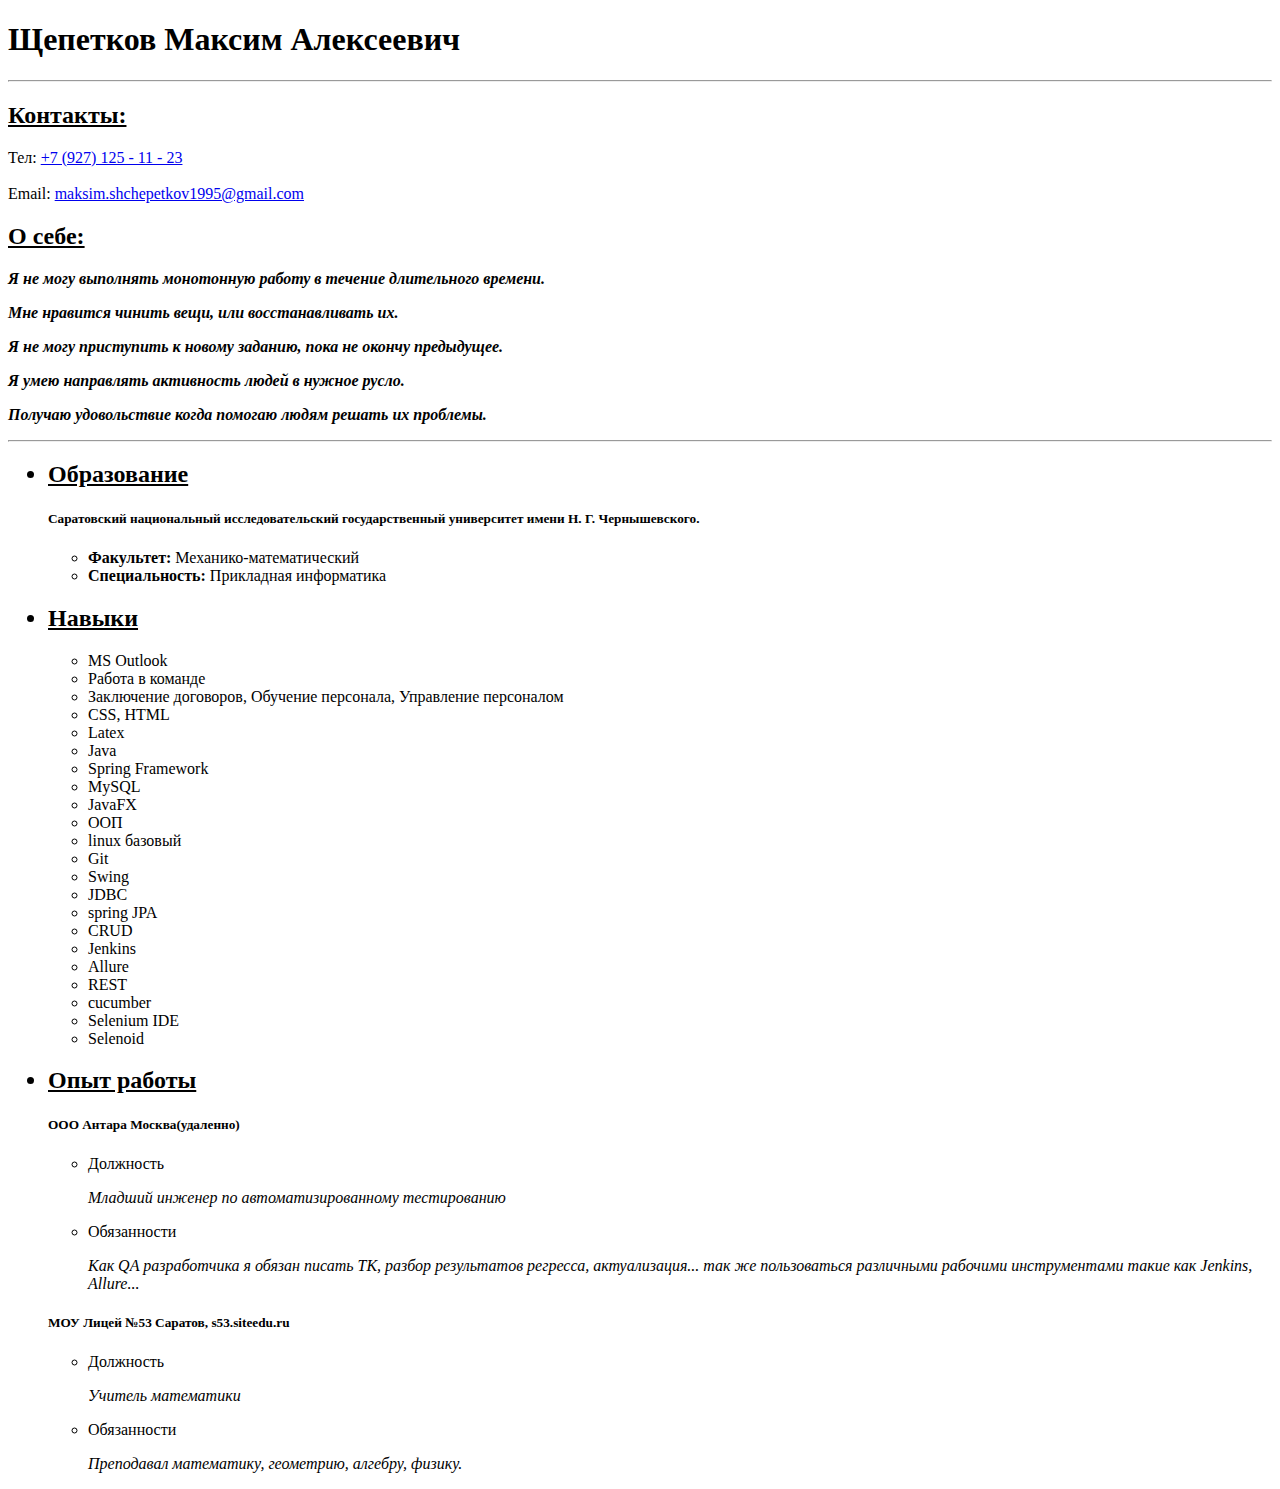
<file: Task 5/index.html>
<!DOCTYPE html>
<html xml:lang="ru" lang="ru">

<head>
     <meta http-equiv="Content-Type" content="text/html; charset=utf-8"/>
     <title>Резюме</title>
</head>

<body>
    <div>
        <div>
           <h1>Щепетков Максим Алексеевич</h1>
		   <hr> </hr> 
			<h2><u>Контакты:</u></h2>		   
            <p>
                Тел: <span> <a href="tel:maksim.shchepetkov1995@gmail.com"> +7 (927) 125 - 11 - 23 </a></span>
				<br></br>
                Email: <a href="mailto:maksim.shchepetkov1995@gmail.com">maksim.shchepetkov1995@gmail.com</a>
            </p>
        </div>
		
          <h2><u>О себе:</u></h2>   
        <div>
			<i><b>
				<p>Я не могу выполнять монотонную работу в течение длительного времени.</p>
				<p>Мне нравится чинить вещи, или восстанавливать их.</p>
				<p>Я не могу приступить к новому заданию, пока не окончу предыдущее.</p>
				<p>Я умею направлять активность людей в нужное русло.</p>
				<p>Получаю удовольствие когда помогаю людям решать их проблемы.</p>
			</i></b>
        </div>
		 <hr> </hr> 
        <div></div>
		<ul>
            
            <h2><u><li>Образование</li></u></h2>
         
                <h5> Саратовский национальный исследовательский государственный университет имени Н. Г. Чернышевского.</h5>
                <p>
				<ul>
					<li> <strong>Факультет:</strong> Механико-математический<br /></li>
					<li> <strong>Специальность:</strong> Прикладная информатика</li>
				 </ul>
			    </p>
          
            <h2> <u><li>Навыки </u></li></h2>
			<ul>
				<li>MS Outlook</li>
				<li>Работа в команде</li>
				<li>Заключение договоров, Обучение персонала, Управление персоналом</li>
				<li>CSS, HTML</li>
				<li>Latex</li>
				<li>Java</li>
				<li>Spring Framework</li>
				<li>MySQL</li>
				<li>JavaFX</li>
				<li>ООП</li>
				<li>linux базовый</li>
				<li>Git</li>
				<li>Swing</li>
				<li>JDBC</li>
				<li>spring JPA</li>
				<li>CRUD</li>
				<li>Jenkins</li>
				<li>Allure</li>
				<li>REST</li>
				<li>cucumber</li>
				<li>Selenium IDE</li>
				<li>Selenoid</li>
			</ul>
            
            <h2> <u><li>Опыт работы  </u></li></h2>

                <h5>ООО Антара <span>Москва(удаленно)</span></h5>
                <ul>
                    <li>Должность</li>
					<i><p>Младший инженер по автоматизированному тестированию</p></i>
                    <li>Обязанности</li>
					<i><p>Как QA разработчика я обязан писать ТК, разбор результатов регресса, актуализация... так же пользоваться различными рабочими инструментами такие как Jenkins, Allure...</p></i>
                </ul>
                
                <h5>МОУ Лицей №53 <span>Саратов, s53.siteedu.ru</span></h5>
                <ul>
                     <li>Должность</li>
					<i><p> Учитель математики </p></i>
                     <li>Обязанности</li>
					<i><p> Преподавал математику, геометрию, алгебру, физику. </p></i>
                </ul> 
	    </ul>
        <div></div>
    
    </div>

</body>
</html>
</file>
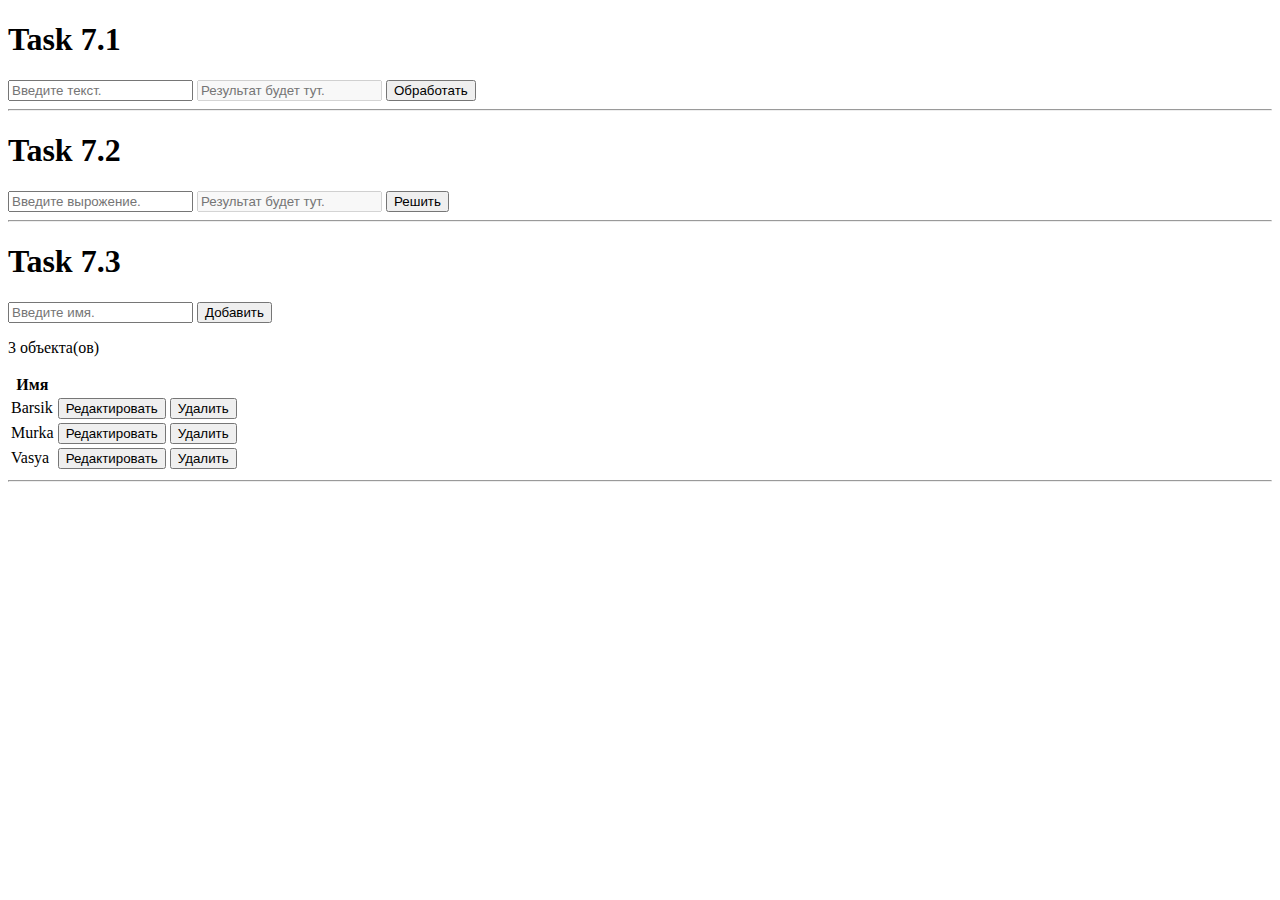
<file: Task 7/index.html>
<!DOCTYPE html>
<html lang="ru">

<head>
   <meta charset="UTF-8">
   <meta http-equiv="X-UA-Compatible" content="IE=edge">
   <meta name="viewport" content="width=device-width, initial-scale=1.0">
   <title>Task 7</title>
   <style>
      input[type='submit'],
      button,
      [aria-label] {
         cursor: pointer;
      }

      #spoiler {
         display: none;
      }
   </style>
</head>

<body>
   <div>
      <h1>Task 7.1</h1>
      <form>
         <input type="text" placeholder="Введите текст." title="Пример: У попа была собака." id="inputText" value="">
         <input type="text" placeholder="Результат будет тут." title="Сюда запишется только результат."
            id="outputResult" value="" disabled>
         <button id="handler">Обработать</button>
      </form>
      <hr>
   </div>

   <div>
      <h1>Task 7.2</h1>
      <form>
         <input type="text" placeholder="Введите вырожение." title="Пример: 3.5+4*10-5.3/5=" id="inputText2" value="">
         <input type="text" placeholder="Результат будет тут." title="Сюда запишется только результат."
            id="outputResult2" value="" disabled>
         <button id="handler2">Решить</button>
      </form>
      <hr>
   </div>
   <div>
      <h1>Task 7.3</h1>
      <form action="javascript:void(0);" method="POST" onsubmit="storage.add()">
         <input type="text" id="add-name" placeholder="Введите имя." title="Укажите любое имя для нового объекта.">
         <input type="submit" value="Добавить">
      </form>
   
      <div id="spoiler" role="aria-hidden">
         <form action="javascript:void(0);" method="POST" id="saveEdit">
            <input type="text" id="edit-name">
            <input type="submit" value="Изменить" /> <a onclick="closeInput()" aria-label="Close">&#10006;</a>
         </form>
      </div>
   
      <p id="counter"></p>
   
      <table>
         <tr>
            <th>Имя</th>
         </tr>
         <tbody id="animals">
         </tbody>
      </table>
   </div>
   <hr>
   <script src="js/script.js"></script>
</body>

</html>
</file>
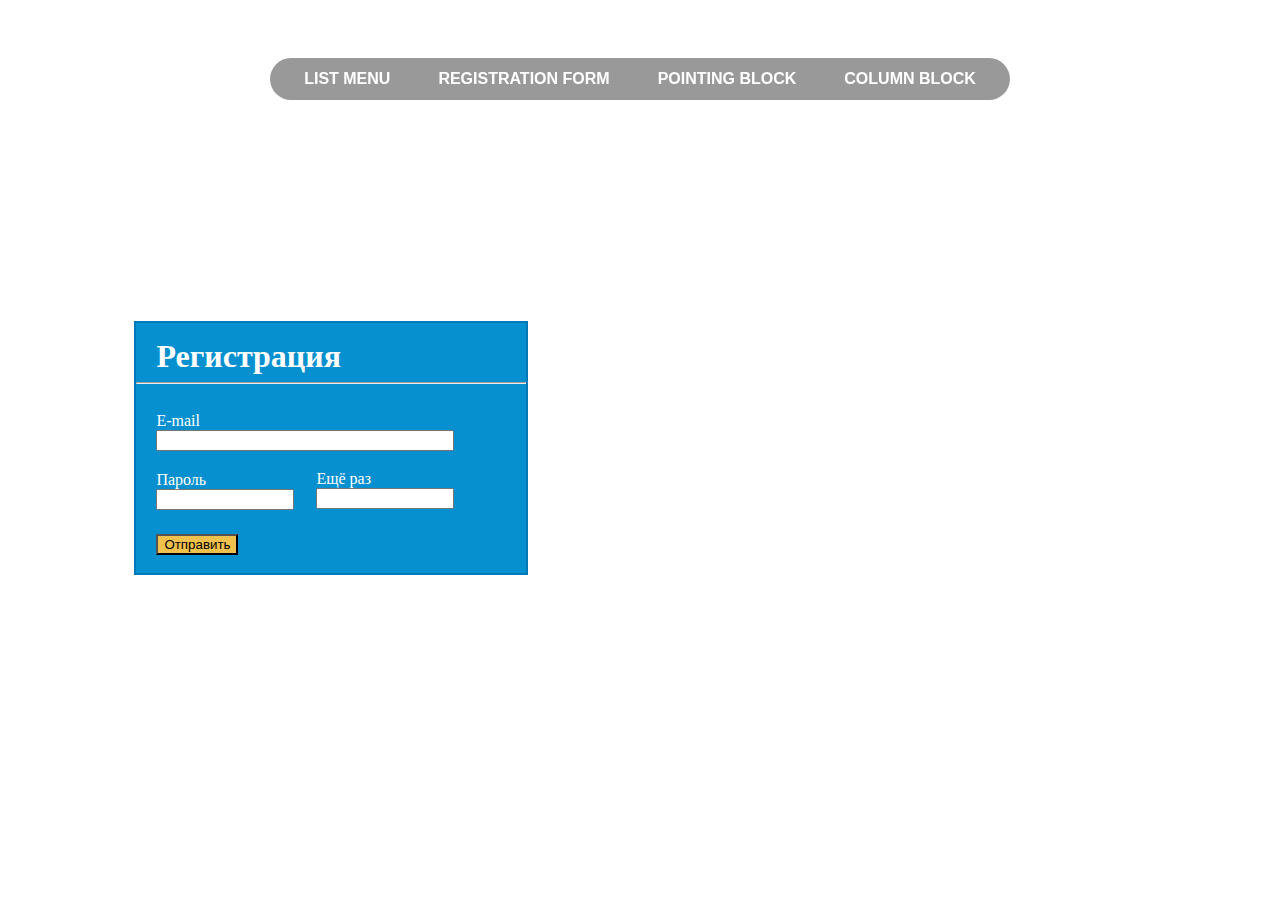
<file: Task 6/index_2.html>
<!DOCTYPE html>
<html>

<head>
    <meta charset="utf-8">
    <link href="style.css" type="text/css" rel="stylesheet">
    <title>Task 6.2</title>
</head>

<body>
    <div id="body">
        <ul class="menu-bar">
           <li id="li"><a href="https://shchepetkov.github.io/Epam-Projects/Task%206/index_1.html">LIST MENU</a></li>
           <li id="li"><a href="https://shchepetkov.github.io/Epam-Projects/Task%206/index_2.html">REGISTRATION FORM</a></li>
           <li id="li"><a href="https://shchepetkov.github.io/Epam-Projects/Task%206/index_3.html">POINTING BLOCK</a></li>
           <li id="li"><a href="https://shchepetkov.github.io/Epam-Projects/Task%206/index_4.html">COLUMN BLOCK</a></li>
        </ul>
     </div>
    <main id="main1">
        <section>
            <header>
                <h1 id="h1_1">Регистрация</h1>
                <hr>
            </header>
            <form class="e-mail">
                <label for="mail">E-mail</label>
                <br>
                <input class="mail" type="text" name="e-mail" id="mail">
            </form>
            <form class="password">
                <label for="user-password">Пароль</label>
                <br>
                <input class="password-input" type="password" id="user-password" name="user-password">
            </form>
            <form class="repeat">
                <label for="repeat">Ещё раз</label>
                <br>
                <input class="repeat-input" type="repeat-password" id="repeat" name="repeat-password">
            </form>
            <form>
                <input class="buttom" type="submit" value="Отправить">
            </form>
        </section>
    </main>
</body>

</html>
</file>
<file: Task 6/style.css>
nav{
    background-color:brown;
    max-width: 222px;
    border-radius: 20px;
    position: relative;
    top: 5px;
    left: 10px;
    color: brown;
    font-size: 15px;
    font-weight: 700;
}
#ul{
    background-color:rgb(249, 228, 151);
    border: 1px solid black;
    border-radius: 20px;
    list-style: none;
    line-height: 1.6;
    padding: 10px;
    width: 200px;
}
.list{
    position: relative;
    bottom: 8px;
    right: 8px;
}
form{
    position: relative;
    left:20px;
}
.e-mail{
    position: relative;
    top: 20px;
}
.mail{
    width: 290px;
}
.password{
    position: relative;
    top: 40px;
}
.password-input{
    width: 130px;
}
.repeat{
    position: relative;
    left: 180px;
}
.repeat-input{
    width: 130px;
}
.buttom{
    position: relative;
    top: 25px;
    background-color:rgb(240, 193, 76);
}
#h1_1{
    position: relative;
    left: 20px;
    top: 15px;
}

#main1{
    background-color: rgb(0, 121, 182);
    width: 394px;
    height: 254px;
    position: relative;  
    left: 10%;
    top: 200px;
    color: white;
}
section{
    background-color:rgb(6, 144, 207);
    width: 390px;
    height: 250px;
    position: relative;
    top: 2px;
    left: 2px;
}

#main2{
    max-width: 1920px;
}

.arrow-back{
    width: 100%;
}


#body1{
    padding: 20px;
    background-color: rgb(51, 51, 51);
}

.arrow-back{
    background-color: rgb(194, 225, 245);
    width: 1200px;
    height: 110px;
    margin: 0 auto;
    text-align: center;
    position: relative;
    top: 50px;
}
.arrow-back:before {
    content: "";
    border: solid transparent;
    position: absolute;   
    bottom: 100%;
    left: 50%;
    border-bottom-color: rgb(194, 225, 245);
    border-width: 41px;
    margin-left: -41px;
} 
.arrow{
    background-color: rgb(136, 183, 213);
    width: 1190px;
    height: 100px;
    margin: 0 auto;
    text-align: center;
    position: relative;
    top: 5px;
}
.arrow:before{
    content: "";
    border: solid transparent;
    position: absolute;   
    bottom: 100%;
    left: 50%;
    border-bottom-color: rgb(136, 183, 213);
    border-width: 40px;
    margin-left: -40px;
}
#h1_2{
    color: white;
    position: relative;
    top: 30px;
}

#body2{
    background-color: rgb(74, 92, 110);
}
#ul2{
    background-color: white;
    border-radius: 10px;
    width: 900px;
    margin: 10px auto;
    box-shadow: 0px 0px 50px 5px rgb(15, 19, 24);;
}
#li2{
    display: inline-block;
    margin-right: 20px;
    margin-left: 20px;
}
.virtual{
    border-right: 1px solid rgba(109, 109, 109, 0.849);
    margin: 10px auto;
    padding-right: 50px;
}
.server{
    border-left: 1px solid rgba(109, 109, 109, 0.849);
    margin: 10px auto;
    padding-left: 50px;
}
figcaption{
    color: darkorange;
}
p{
    text-align: center;
}



#body {
    display: flex;
    justify-content: center;
  }
  
  .menu-bar {
    border-radius: 25px;
    height: -webkit-fit-content;
    height: -moz-fit-content;
    height: fit-content;
    display: inline-flex;
    background-color: rgba(0, 0, 0, 0.4);
    -webkit-backdrop-filter: blur(10px);
    backdrop-filter: blur(10px);
    align-items: center;
    padding: 0 10px;
    margin: 50px 0 0 0;
  }
  .menu-bar li {
    list-style: none;
    color: white;
    font-family: sans-serif;
    font-weight: bold;
    padding: 12px 16px;
    margin: 0 8px;
    position: relative;
    cursor: pointer;
    white-space: nowrap;
  }
  .menu-bar li::before {
    content: " ";
    position: absolute;
    top: 0;
    left: 0;
    height: 100%;
    width: 100%;
    z-index: -1;
    transition: 0.2s;
    border-radius: 25px;
  }
  .menu-bar li:hover {
    color: black;
  }
  .menu-bar li:hover::before {
    background: linear-gradient(to bottom, #e8edec, #d2d1d3);
    box-shadow: 0px 3px 20px 0px black;
    transform: scale(1.2);
  }
  a{
    color: white ;
    text-decoration: none
  }
</file>
